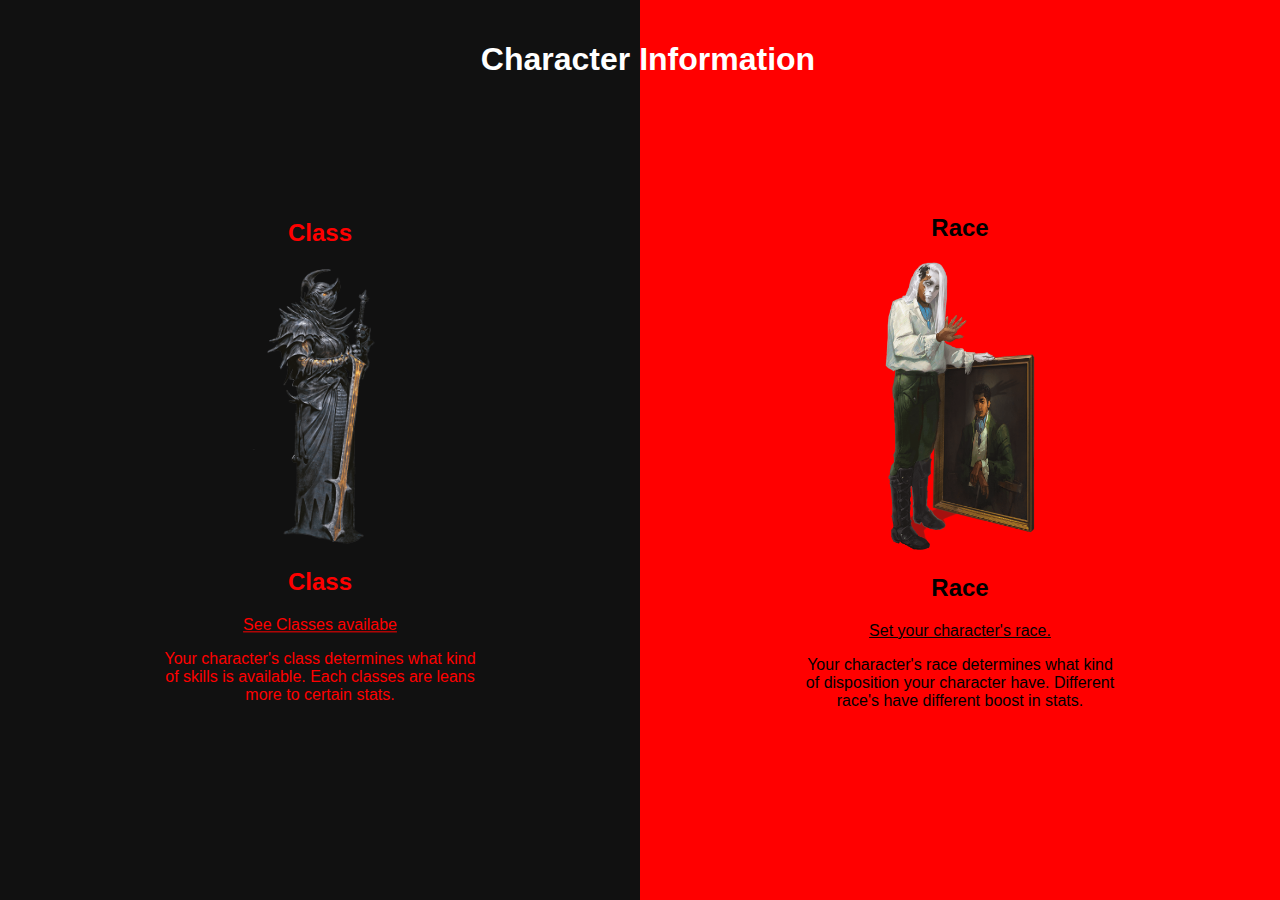
<file: index.html>
<!DOCTYPE html>
<html lang="en">
<head>
    <meta charset="UTF-8">
    <meta http-equiv="X-UA-Compatible" content="IE=edge">
    <meta name="viewport" content="width=device-width, initial-scale=1.0">
    <title>Dungeon and Dragons</title>
    <link rel="stylesheet" type="text/css" href="index.css">
</head>
<body>  
  <h1>Character Information</h1>
    
    <div class="split left">
      <div class="centered">
        <h2>Class</h2>
        <img src="Classes/Fighter.png" alt="Classes">
        <h2>Class</h2>
        <a href="class.html" style="color:red;">See Classes availabe</a>
        <p>Your character's class determines what kind of skills is available.
          Each classes are leans more to certain stats.
        </p>
      </div>
    </div>
    
    <div class="split right">
      <div class="centered">
        <h2>Race</h2>
        <img src="races/Changeling.png" alt="Races">
        <h2>Race</h2>
        <a href="race.html" style="color:black;">Set your character's race.</a>
        <p>Your character's race determines what kind of disposition your character have.
          Different race's have different boost in stats.
        </p>
      </div>
    </div>
    <div class="whole">
      <h1 style="color:white;"> Character Information</h1>
    </div>
</body>
</html>
</file>
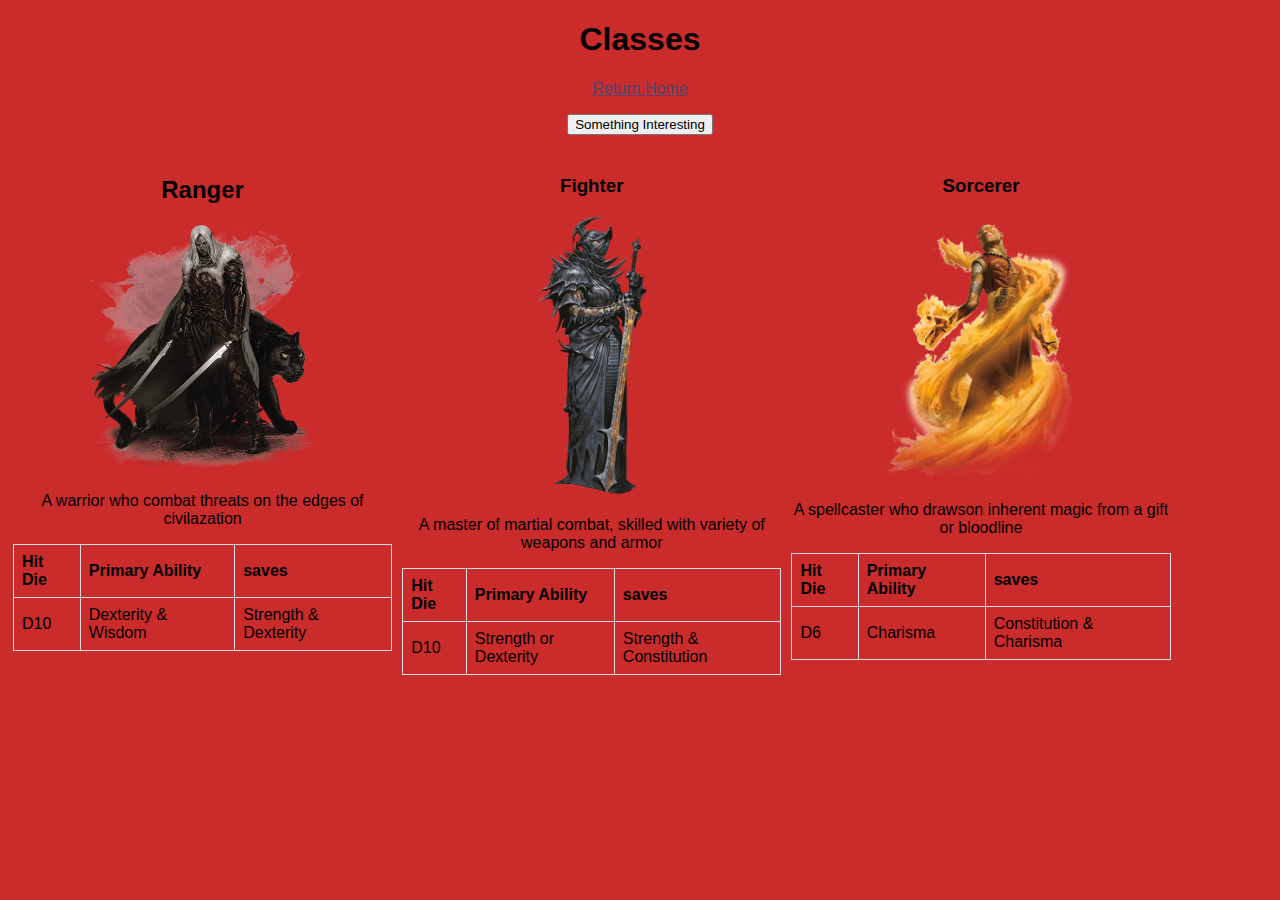
<file: class.html>
<!DOCTYPE html>
<html lang="en">
<head>
    <meta charset="UTF-8">
    <meta http-equiv="X-UA-Compatible" content="IE=edge">
    <meta name="viewport" content="width=device-width, initial-scale=1.0">
    <title>Class</title>
    <link rel="stylesheet" type="text/css" href="class.css">
</head>
<body style="color:black">
    <h1>Classes</h1>
    <a href="index.html" style="color:rgb(78, 70, 109);">Return Home</a>
    <p><button onclick="changeColor()">Something Interesting</button></p>
    <script src="script.js"></script> 
    <div class="row">
        <div class="column">
            <h2>Ranger</h2>
          <img src="Classes/Ranger.png" alt="Ranger" style="width:60%">
            <p>A warrior who combat threats on the edges of civilazation</p>
            <table>
                <tr>
                    <th>Hit Die</th>
                    <th>Primary Ability</th>
                    <th>saves</th>
                </tr>
                <tr>
                    <td>D10</td>
                    <td>Dexterity & Wisdom</td>
                    <td>Strength & Dexterity</td>
                </tr>
            </table>
        </div>
        <div class="column">
            <h3>Fighter</h3>
          <img src="Classes/Fighter.png" alt="Fighter" style="width:40%">
            <p>A master of martial combat, skilled with variety of weapons and armor</p>
            <table>
                <tr>
                    <th>Hit Die</th>
                    <th>Primary Ability</th>
                    <th>saves</th>
                </tr>
                <tr>
                    <td>D10</td>
                    <td>Strength or Dexterity</td>
                    <td>Strength & Constitution</td>
                </tr>
            </table>
        </div>
        <div class="column">
            <h3>Sorcerer</h3>
          <img src="Classes/Sorcerer.png" alt="Sorcerer" style="width:50%">
            <p>A spellcaster who drawson inherent magic from a gift or bloodline</p>
            <table>
                <tr>
                    <th>Hit Die</th>
                    <th>Primary Ability</th>
                    <th>saves</th>
                </tr>
                <tr>
                    <td>D6</td>
                    <td>Charisma</td>
                    <td>Constitution & Charisma</td>
                </tr>
            </table>
        </div>
    </div>

</body>
</html>
</file>
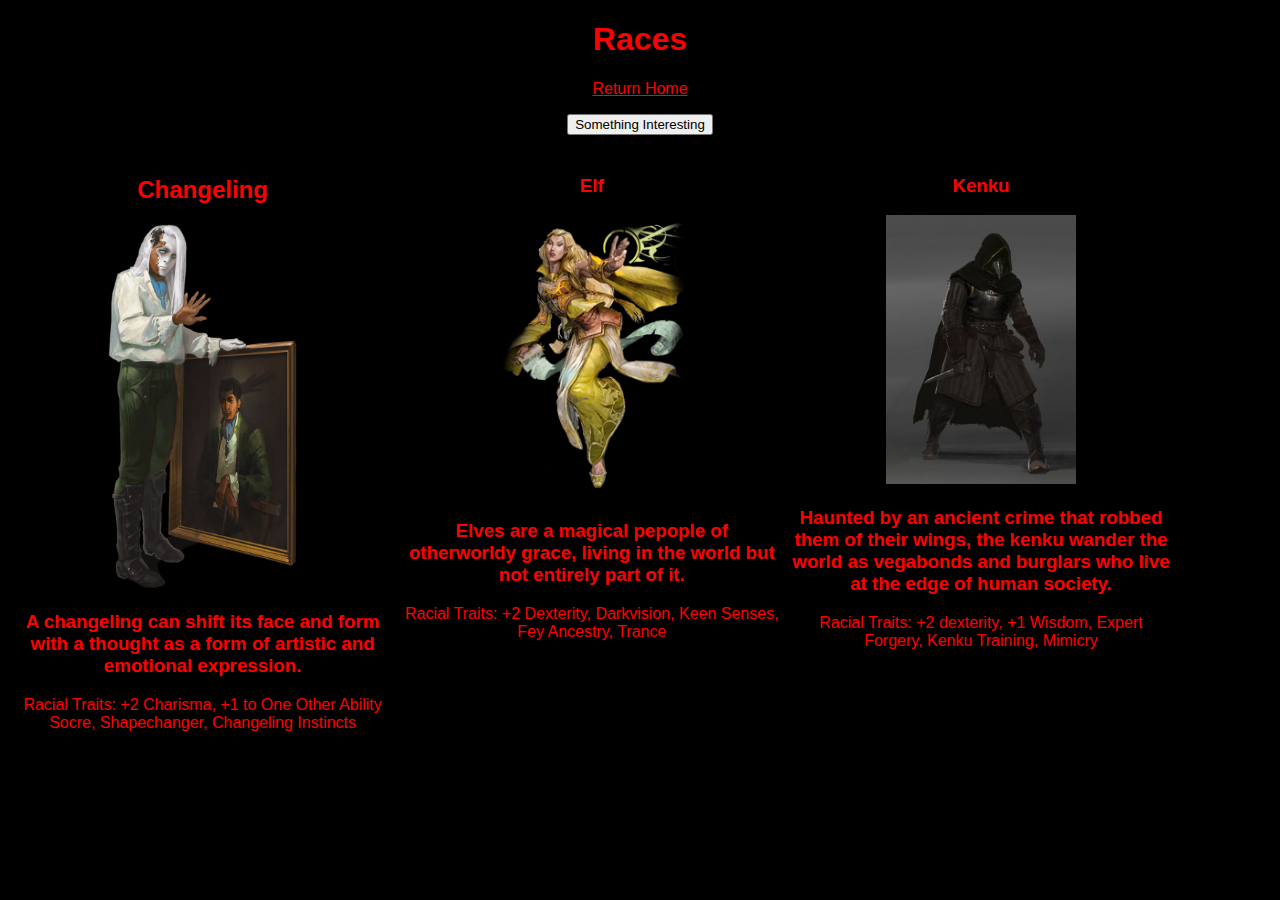
<file: race.html>
<!DOCTYPE html>
<html lang="en">
<head>
    <meta charset="UTF-8">
    <meta http-equiv="X-UA-Compatible" content="IE=edge">
    <meta name="viewport" content="width=device-width, initial-scale=1.0">
    <title>Race</title>
    <link rel="stylesheet" type="text/css" href="race.css">
</head>
<body style="color:red;">
    <h1>Races</h1>
    <a href="index.html" style="color:red;">Return Home</a>
    <p><button onclick="changeColor()">Something Interesting</button></p>
    <script src="script.js"></script> 
    <div class="row">
        <div class="column">
            <h2>Changeling</h2>
          <img src="races/Changeling.png" alt="Changeling" style="width:50%" sytle="height:70%">
            <h3>A changeling can shift its face and form with a thought 
                as a form of artistic and emotional expression.</h3>
            <p>Racial Traits: +2 Charisma, 
                    +1 to One Other Ability Socre, Shapechanger, 
                    Changeling Instincts
            </p>
            
        </div>
        <div class="column">
            <h3>Elf</h3>
          <img src="races/elf.png" alt="elf" style="width:50%">
            <h3>Elves are a magical pepople of otherworldy grace,
                living in the world but not entirely part of it.
            </h3>
            <p>Racial Traits: +2 Dexterity, Darkvision, Keen Senses,
                Fey Ancestry, Trance
            </p>
        </div>
        <div class="column">
            <h3>Kenku</h3>
          <img src="races/Kenku.jpg" alt="Kenku" style="width:50%">
            <h3>Haunted by an ancient crime that robbed them 
                of their wings, the kenku wander the world as vegabonds and burglars
                who live at the edge of human society.
            </h3>
            <p>Racial Traits: +2 dexterity, +1 Wisdom, Expert Forgery,
                Kenku Training, Mimicry
            </p>
        </div>
    </div>
    
</body>
</html>
</file>
<file: index.css>
.whole{
    height: 30%;
    width: 100%;
    position: fixed;
    z-index: 1;
    top: 0;
    overflow-x: hidden;
    padding-top: 20px;
}

/* Split the screen in half */
.split {
    height: 100%;
    width: 50%;
    position: fixed;
    z-index: 1;
    top: 0;
    overflow-x: hidden;
    padding-top: 20px;
    
  }
  
  /* Control the left side */
  .left {
    left: 0;
    background-color: #111;
    color : red;
  }
  
  /* Control the right side */
  .right {
    right: 0;
    background-color: red;
  }
  
  /* If you want the content centered horizontally and vertically */
  .centered {
    position: absolute;
    top: 50%;
    left: 50%;
    transform: translate(-50%, -50%);
    text-align: center;
  }
  
  /* Style the image inside the centered container, if needed */
  .centered img {
    width: 150px;
    /*border-radius: 100%;*/
  }
  /*Styling the body of index.html*/
  body {
    font-family: Gill Sans, sans-serif;
    text-align: center;
  }
  /* Style all text to be in the center */
  #text{
    text-align:center;
 }

.container {
  position: relative;
  font-family: Arial;
}

.text-block {
  position: absolute;
  bottom: 20px;
  right: 20px;
  background-color: black;
  color: white;
  padding-left: 20px;
  padding-right: 20px;
}
</file>
<file: class.css>
/* Three image containers (use 25% for four, and 50% for two, etc) */
.column {
    float: left;
    width: 30%;
    padding: 5px;
  }
  
  /* Clear floats after image containers */
  .row::after {
    content: "";
    clear: both;
    display: table;
  }
  /*Styling the body */
  body {
    font-family: Gill Sans, sans-serif;
    text-align: center;
    background-color: rgb(202, 43, 43);
  }

  /*Style for the table*/
  table {
    font-family: arial, sans-serif;
    border-collapse: collapse;
    width: 100%;
  }
  
  td, th {
    border: 1px solid #dddddd;
    text-align: left;
    padding: 8px;
  }
</file>
<file: race.css>
/* Three image containers (use 25% for four, and 50% for two, etc) */
.column {
    float: left;
    width: 30%;
    padding: 5px;
  }
  
  /* Clear floats after image containers */
  .row::after {
    content: "";
    clear: both;
    display: table;
  }
  /*Styling the body */
  body {
    font-family: Gill Sans, sans-serif;
    text-align: center;
    background-color: black;
  }

  /*Style for the table*/
  table {
    font-family: arial, sans-serif;
    border-collapse: collapse;
    width: 100%;
  }
  
  td, th {
    border: 1px solid #dddddd;
    text-align: left;
    padding: 8px;
  }
</file>
